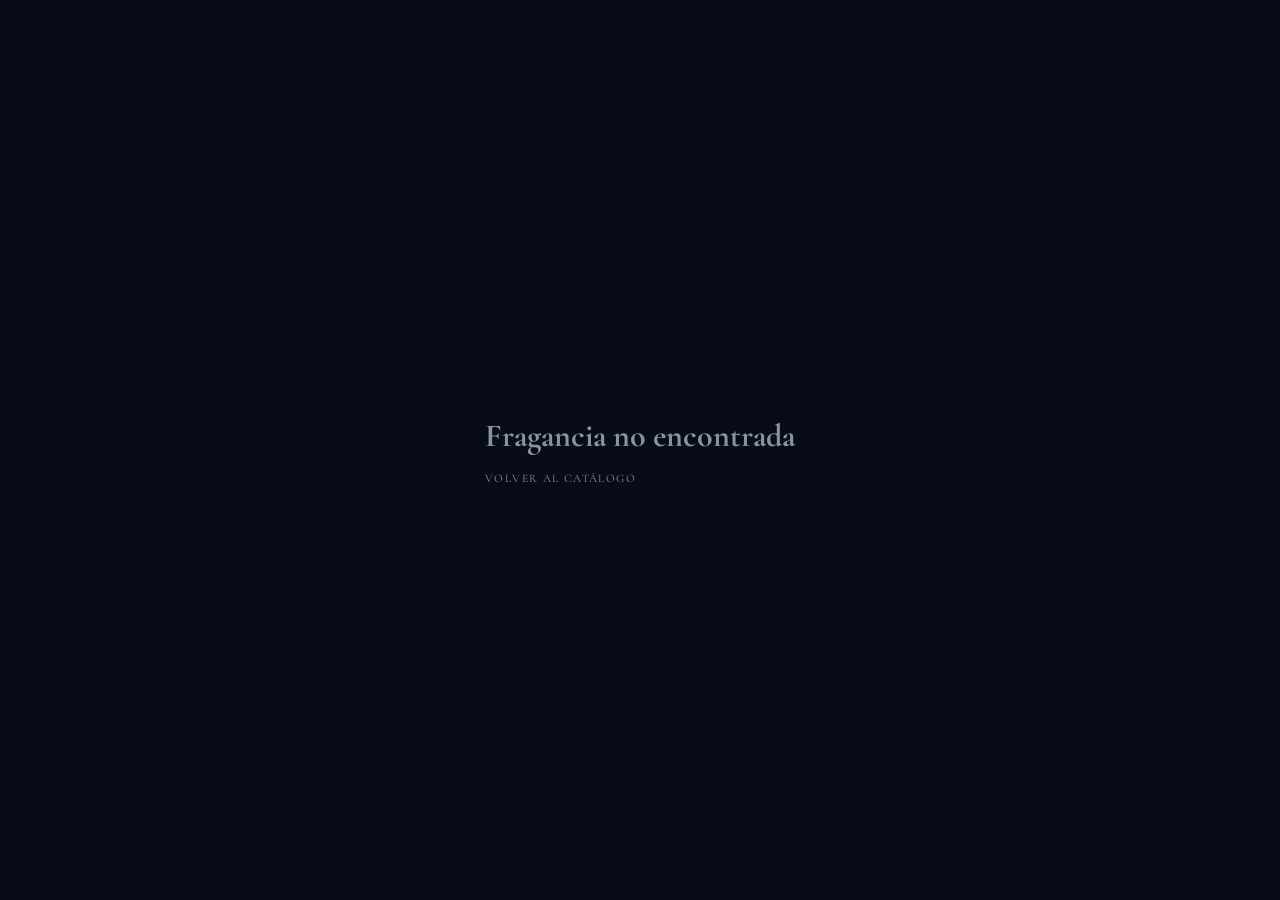
<file: perfume.html>
<!DOCTYPE html>
<html lang="es">
<head>
<meta charset="UTF-8">
<meta name="viewport" content="width=device-width, initial-scale=1.0">
<title>Cargando… · Artilex Parfum</title>
<meta name="description" content="Descubre esta fragancia de inspiración en Artilex Parfum.">
<link rel="preconnect" href="https://fonts.googleapis.com">
<link rel="preconnect" href="https://fonts.gstatic.com" crossorigin>
<link href="https://fonts.googleapis.com/css2?family=Cormorant+Garamond:ital,wght@0,400;0,500;0,600;1,400&family=Inter:wght@300;400;500&family=DM+Mono:wght@400;500&display=swap" rel="stylesheet">
<style>
:root{
  --bg:#070C16;--bg2:#0E1B2E;--cream:#F4EFE4;--gold:#C9A227;
  --muted:#8a93a3;--line:rgba(244,239,228,.12);
}
*{margin:0;padding:0;box-sizing:border-box}
body{background:var(--bg);color:var(--cream);font-family:'Inter',sans-serif;min-height:100vh;overflow-x:hidden}
a{color:inherit;text-decoration:none}

.atm{position:fixed;inset:0;z-index:0;opacity:.8;transition:background 1.2s}
.grain{position:fixed;inset:0;z-index:1;pointer-events:none;opacity:.04;
  background-image:url("data:image/svg+xml,%3Csvg xmlns='http://www.w3.org/2000/svg' width='120' height='120'%3E%3Cfilter id='n'%3E%3CfeTurbulence type='fractalNoise' baseFrequency='.9'/%3E%3C/filter%3E%3Crect width='100%25' height='100%25' filter='url(%23n)'/%3E%3C/svg%3E")}

.wrap{position:relative;z-index:2;max-width:1200px;margin:0 auto;padding:2rem 2.5rem;min-height:100vh;display:flex;flex-direction:column}

.top{display:flex;align-items:center;justify-content:space-between;margin-bottom:2rem}
.brand{font-family:'Cormorant Garamond',serif;font-size:1.5rem;letter-spacing:.05em}
.brand b{color:var(--gold);font-weight:600}
.volver{font-size:.72rem;letter-spacing:.12em;text-transform:uppercase;color:var(--muted);display:flex;align-items:center;gap:.5rem;transition:color .3s}
.volver:hover{color:var(--gold)}

.main{flex:1;display:grid;grid-template-columns:1fr 1fr;gap:3rem;align-items:center}
@media(max-width:860px){.main{grid-template-columns:1fr;gap:1rem;text-align:center}}

.visual{position:relative;display:flex;align-items:center;justify-content:center;min-height:60vh}
.v-glow{position:absolute;width:60%;height:60%;border-radius:50%;filter:blur(80px);opacity:.4}
.frasco-canvas{position:relative;width:100%;height:100%;max-width:480px;max-height:560px}

.info{padding:1rem 0}
.i-fam{font-family:'DM Mono',monospace;font-size:.66rem;letter-spacing:.24em;text-transform:uppercase;color:var(--gold);margin-bottom:1.2rem;display:flex;align-items:center;gap:.8rem}
@media(max-width:860px){.i-fam{justify-content:center}}
.i-fam::before{content:'';width:34px;height:1px;background:var(--gold)}
@media(max-width:860px){.i-fam::before{display:none}}
.i-name{font-family:'Cormorant Garamond',serif;font-size:clamp(2.4rem,6vw,4rem);font-weight:500;line-height:1;margin-bottom:.6rem}
.i-casa{font-family:'DM Mono',monospace;font-size:.72rem;letter-spacing:.1em;text-transform:uppercase;color:var(--muted);margin-bottom:.4rem}
.i-ref{font-family:'DM Mono',monospace;font-size:.66rem;color:var(--muted);opacity:.7;margin-bottom:1.6rem}
.i-desc{font-size:.95rem;line-height:1.7;color:#c5ccd6;margin-bottom:2rem;max-width:440px}
@media(max-width:860px){.i-desc{margin-left:auto;margin-right:auto}}

.piramide{margin-bottom:2rem}
.pir-row{margin-bottom:1.1rem}
.pir-lbl{font-family:'DM Mono',monospace;font-size:.6rem;letter-spacing:.18em;text-transform:uppercase;color:var(--gold);margin-bottom:.5rem}
.pir-notas{display:flex;flex-wrap:wrap;gap:.5rem}
@media(max-width:860px){.pir-notas{justify-content:center}}
.nota{padding:.4rem .9rem;border:1px solid var(--line);border-radius:30px;font-size:.74rem;color:#c5ccd6}

.momentos{display:flex;flex-wrap:wrap;gap:.6rem;margin-bottom:2rem}
@media(max-width:860px){.momentos{justify-content:center}}
.momento{font-size:.7rem;letter-spacing:.06em;color:var(--muted)}
.momento::before{content:'·';margin-right:.6rem;color:var(--gold)}

.foot{display:flex;align-items:center;gap:1.5rem;flex-wrap:wrap}
@media(max-width:860px){.foot{justify-content:center}}
.precio{font-family:'Cormorant Garamond',serif;font-size:2rem;color:var(--cream)}
.precio s{display:block;font-family:'DM Mono',monospace;font-size:.6rem;letter-spacing:.1em;color:var(--muted);text-decoration:none;margin-top:.2rem}
.wa-btn{display:inline-flex;align-items:center;gap:.7rem;padding:1rem 1.8rem;background:var(--gold);color:var(--bg);border-radius:40px;font-size:.78rem;letter-spacing:.08em;text-transform:uppercase;font-weight:500;transition:all .3s}
.wa-btn:hover{transform:translateY(-2px);box-shadow:0 12px 30px rgba(201,162,39,.3)}

.cargando{position:fixed;inset:0;display:flex;align-items:center;justify-content:center;background:var(--bg);z-index:10;font-family:'Cormorant Garamond',serif;font-size:1.4rem;color:var(--muted)}
.no-existe{text-align:center;padding:20vh 2rem}
.no-existe h1{font-family:'Cormorant Garamond',serif;font-size:2rem;margin-bottom:1rem}
</style>
</head>
<body>
<div class="atm" id="atm"></div>
<div class="grain"></div>

<div class="cargando" id="cargando">Cargando fragancia…</div>

<div class="wrap" id="wrap" style="display:none">
  <div class="top">
    <a href="index.html" class="brand">ARTILEX <b>PARFUM</b></a>
    <a href="index.html" class="volver">
      <svg width="16" height="16" viewBox="0 0 24 24" fill="none" stroke="currentColor" stroke-width="2"><path d="M19 12H5M11 18l-6-6 6-6"/></svg>
      Volver al catálogo
    </a>
  </div>

  <div class="main" id="main"><!-- se llena por JS --></div>
</div>

<script src="datos/perfumes.js?v=2"></script>
<script src="js/frasco.js?v=3"></script>
<script>
(function(){
  // leer el slug de la URL: ?p=212-vip-rose
  const params = new URLSearchParams(location.search);
  const slug = params.get('p');
  const perfumes = window.PERFUMES || [];
  const p = perfumes.find(x => x.slug === slug || String(x.id) === slug);

  const cargando = document.getElementById('cargando');
  const wrap = document.getElementById('wrap');

  if (!p) {
    cargando.innerHTML = '<div class="no-existe"><h1>Fragancia no encontrada</h1><a href="index.html" class="volver">Volver al catálogo</a></div>';
    return;
  }

  // SEO: actualizar título y meta
  document.title = `${p.nombre} · Inspirado en ${p.casa} · Artilex Parfum`;
  document.querySelector('meta[name="description"]').setAttribute('content',
    `${p.nombre}, fragancia ${p.fl.toLowerCase()} inspirada en ${p.casa}. ${p.desc}`);

  // atmósfera de fondo
  document.getElementById('atm').style.background = p.atm;

  // mensaje de WhatsApp pre-escrito
  const wa = '573154850369';
  const msg = encodeURIComponent(`Hola, me interesa el perfume ${p.nombre} (${p.ref}). ¿Me das más información?`);
  const waLink = `https://wa.me/${wa}?text=${msg}`;

  // construir la página
  document.getElementById('main').innerHTML = `
    <div class="visual">
      <div class="v-glow" style="background:${p.glow}"></div>
      <canvas class="frasco-canvas" id="frasco" width="480" height="560"></canvas>
    </div>
    <div class="info">
      <p class="i-fam">${p.fl}</p>
      <h1 class="i-name">${p.nombre}</h1>
      <p class="i-casa">Inspirado en ${p.casa}</p>
      <p class="i-ref">Ref. ${p.ref}</p>
      <p class="i-desc">${p.desc}</p>
      <div class="piramide">
        <div class="pir-row"><div class="pir-lbl">Salida</div><div class="pir-notas">${p.notas.salida.map(n=>`<span class="nota">${n}</span>`).join('')}</div></div>
        <div class="pir-row"><div class="pir-lbl">Corazón</div><div class="pir-notas">${p.notas.corazon.map(n=>`<span class="nota">${n}</span>`).join('')}</div></div>
        <div class="pir-row"><div class="pir-lbl">Fondo</div><div class="pir-notas">${p.notas.fondo.map(n=>`<span class="nota">${n}</span>`).join('')}</div></div>
      </div>
      <div class="momentos">${p.momentos.map(m=>`<span class="momento">${m}</span>`).join('')}</div>
      <div class="foot">
        <div class="precio">$${p.precio.toLocaleString('es-CO')}<s>COP · 100ml</s></div>
        <a href="${waLink}" target="_blank" class="wa-btn">
          <svg width="18" height="18" viewBox="0 0 24 24" fill="currentColor"><path d="M17.5 14.4c-.3-.1-1.7-.9-2-1-.3-.1-.4-.1-.6.1-.2.3-.7.9-.8 1-.1.2-.3.2-.6.1-1.3-.5-2.2-1.2-3.1-2.7-.2-.4.2-.4.6-1.2.1-.2 0-.4 0-.5-.1-.1-.6-1.4-.8-1.9-.2-.5-.4-.4-.6-.4h-.5c-.2 0-.5.1-.7.3-.8.8-.9 1.9-.4 3.2.5 1.3 1.5 2.6 2.9 3.7 2 1.6 3.6 1.7 4.5 1.5.6-.1 1.5-.6 1.7-1.2.2-.6.2-1.1.1-1.2 0-.1-.2-.2-.5-.3M12 2a10 10 0 00-8.6 15l-1.3 4.7 4.8-1.3A10 10 0 1012 2"/></svg>
          Consultar por WhatsApp
        </a>
      </div>
    </div>`;

  cargando.style.display = 'none';
  wrap.style.display = 'flex';

  // iniciar el frasco de partículas
  initFrasco(document.getElementById('frasco'), p.silueta, p.glow);
})();
</script>
</body>
</html>
</file>
